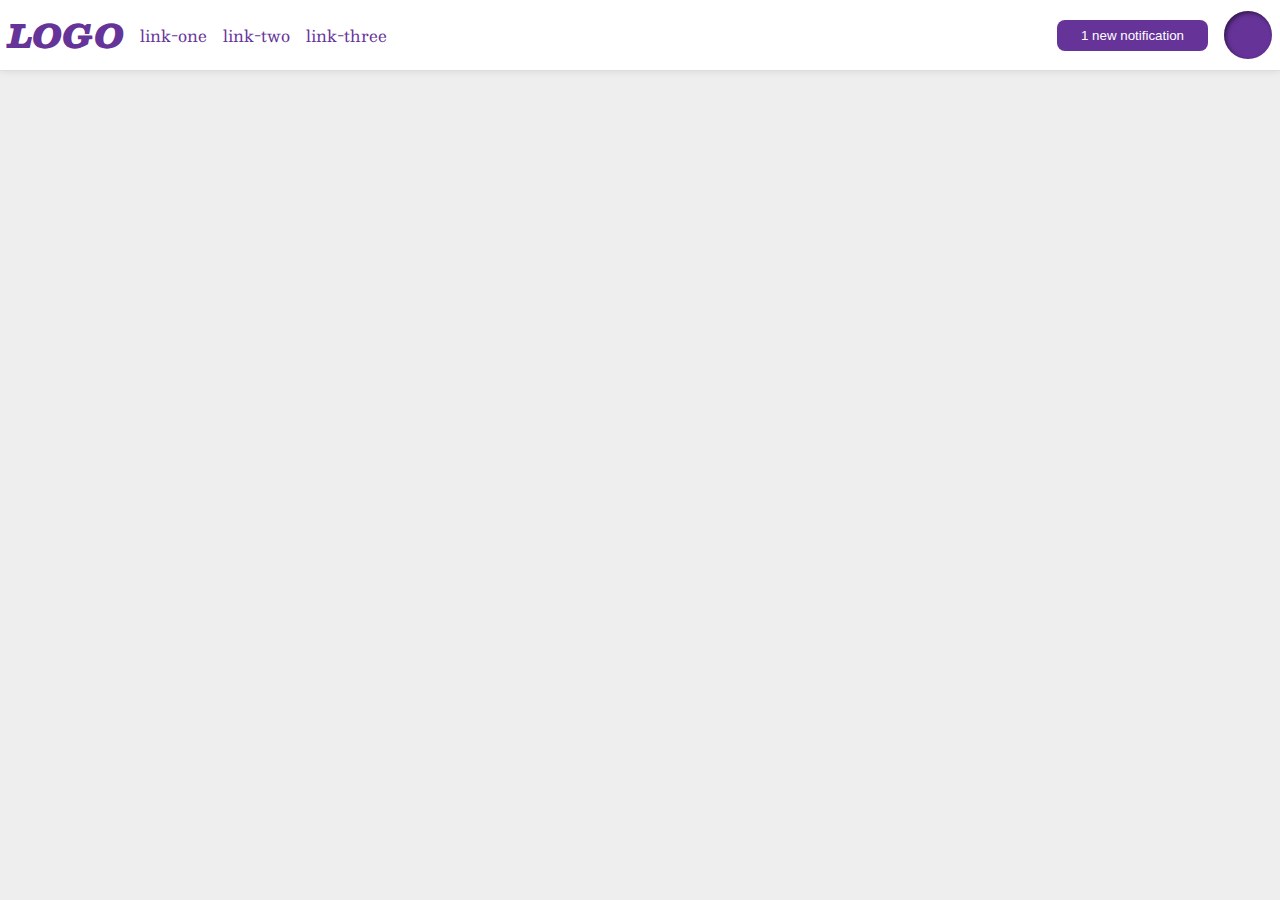
<file: flex/03-flex-header-2/index.html>
<!DOCTYPE html>
<html lang="en">
  <head>
    <meta charset="UTF-8">
    <meta http-equiv="X-UA-Compatible" content="IE=edge">
    <meta name="viewport" content="width=device-width, initial-scale=1.0">
    <title>Flex Header 2</title>
    <link rel="stylesheet" href="style.css">
  </head>
  <body>
    <div class="header">
      <div class="leftys">
        <div class="logo">
         LOGO
        </div>
        <ul class="links">
          <li><a href="google.com">link-one</a></li>
          <li><a href="google.com">link-two</a></li>
          <li><a href="google.com">link-three</a></li>
        </ul>
      </div>  
      <div class="rightys">
        <button class="notifications">
          1 new notification
        </button>
        <div class="profile-image"></div>
      </div>
    </div>
  </body>
</html>
</file>
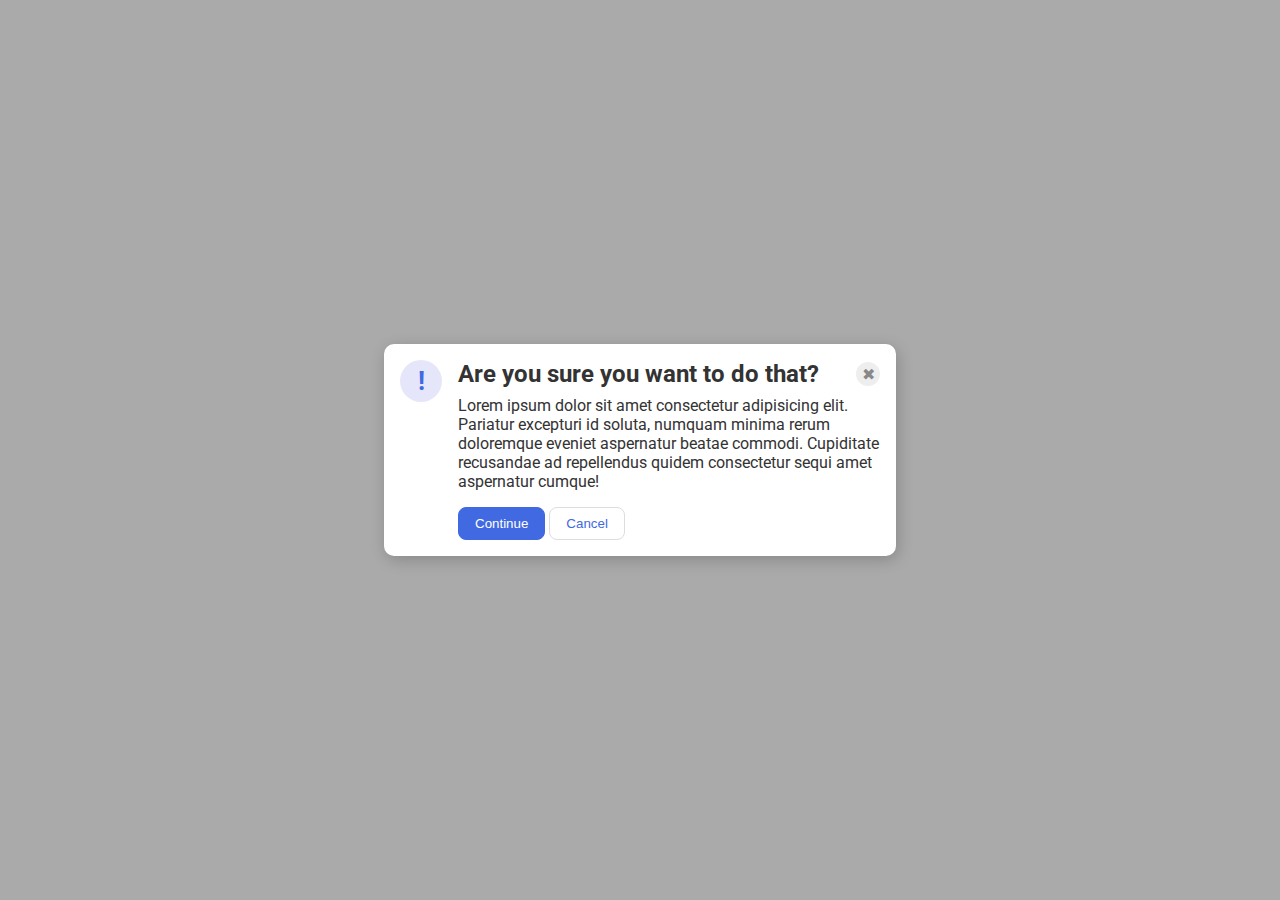
<file: flex/05-flex-modal/index.html>
<!DOCTYPE html>
<html lang="en">
  <head>
    <meta charset="UTF-8">
    <meta http-equiv="X-UA-Compatible" content="IE=edge">
    <meta name="viewport" content="width=device-width, initial-scale=1.0">
    <link rel="stylesheet" href="style.css">
    <title>Modal</title>
  </head>
  <body>
    <div class="modal">
      <div class="icon">!</div>
      <div class="container">
        <div class="header">Are you sure you want to do that?
          <div class="close-button">✖</div>
        </div>
        <div class="text">Lorem ipsum dolor sit amet consectetur adipisicing elit. Pariatur excepturi id soluta, numquam minima rerum doloremque eveniet aspernatur beatae commodi. Cupiditate recusandae ad repellendus quidem consectetur sequi amet aspernatur cumque!</div>
        <button class="continue">Continue</button>
        <button class="cancel">Cancel</button>
      </div>
    </div>
  </body>
</html>
</file>
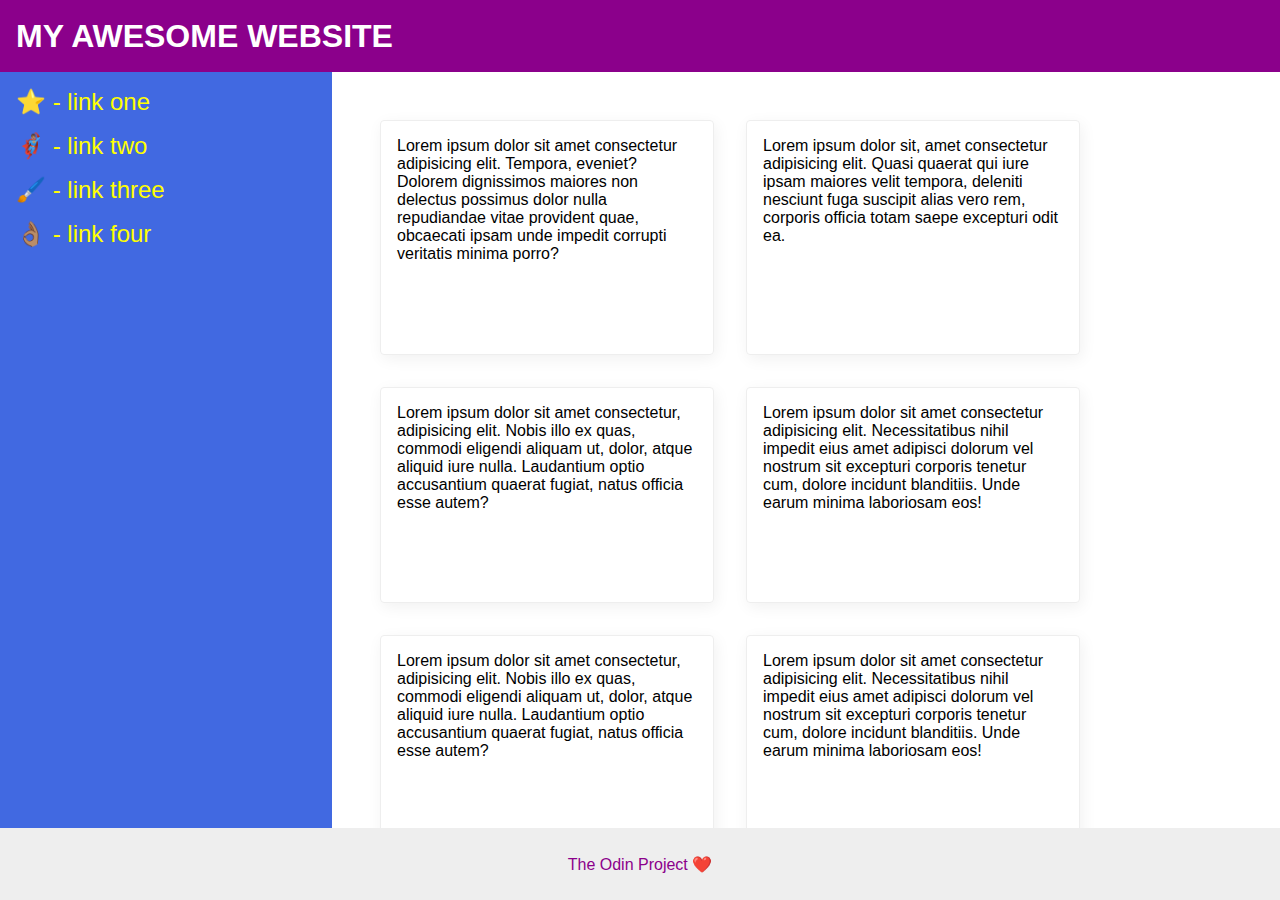
<file: flex/07-flex-layout-2/index.html>
<!DOCTYPE html>
<html lang="en">
  <head>
    <meta charset="UTF-8">
    <meta http-equiv="X-UA-Compatible" content="IE=edge">
    <meta name="viewport" content="width=device-width, initial-scale=1.0">
    <title>The Holy Grail</title>
    <link rel="stylesheet" href="style.css">
  </head>
  <body>
    <div class="header">
      MY AWESOME WEBSITE
    </div>
    <div class="body">
      <div class="sidebar">
        <ul>
          <li><a href="#">⭐ - link one</a></li>
          <li><a href="#">🦸🏽‍♂️ - link two</a></li>
          <li><a href="#">🖌️ - link three</a></li>
          <li><a href="#">👌🏽 - link four</a></li>
        </ul>
      </div>
      <div class="container">
        <div class="card">Lorem ipsum dolor sit amet consectetur adipisicing elit. Tempora, eveniet? Dolorem dignissimos maiores non delectus possimus dolor nulla repudiandae vitae provident quae, obcaecati ipsam unde impedit corrupti veritatis minima porro?</div>
        <div class="card">Lorem ipsum dolor sit, amet consectetur adipisicing elit. Quasi quaerat qui iure ipsam maiores velit tempora, deleniti nesciunt fuga suscipit alias vero rem, corporis officia totam saepe excepturi odit ea.</div>
        <div class="card">Lorem ipsum dolor sit amet consectetur, adipisicing elit. Nobis illo ex quas, commodi eligendi aliquam ut, dolor, atque aliquid iure nulla. Laudantium optio accusantium quaerat fugiat, natus officia esse autem?</div>
        <div class="card">Lorem ipsum dolor sit amet consectetur adipisicing elit. Necessitatibus nihil impedit eius amet adipisci dolorum vel nostrum sit excepturi corporis tenetur cum, dolore incidunt blanditiis. Unde earum minima laboriosam eos!</div>
        <div class="card">Lorem ipsum dolor sit amet consectetur, adipisicing elit. Nobis illo ex quas, commodi eligendi aliquam ut, dolor, atque aliquid iure nulla. Laudantium optio accusantium quaerat fugiat, natus officia esse autem?</div>
        <div class="card">Lorem ipsum dolor sit amet consectetur adipisicing elit. Necessitatibus nihil impedit eius amet adipisci dolorum vel nostrum sit excepturi corporis tenetur cum, dolore incidunt blanditiis. Unde earum minima laboriosam eos!</div>
      </div>
    </div>  
    <div class="footer">
      The Odin Project ❤️
    </div>
  </body>
</html>
</file>
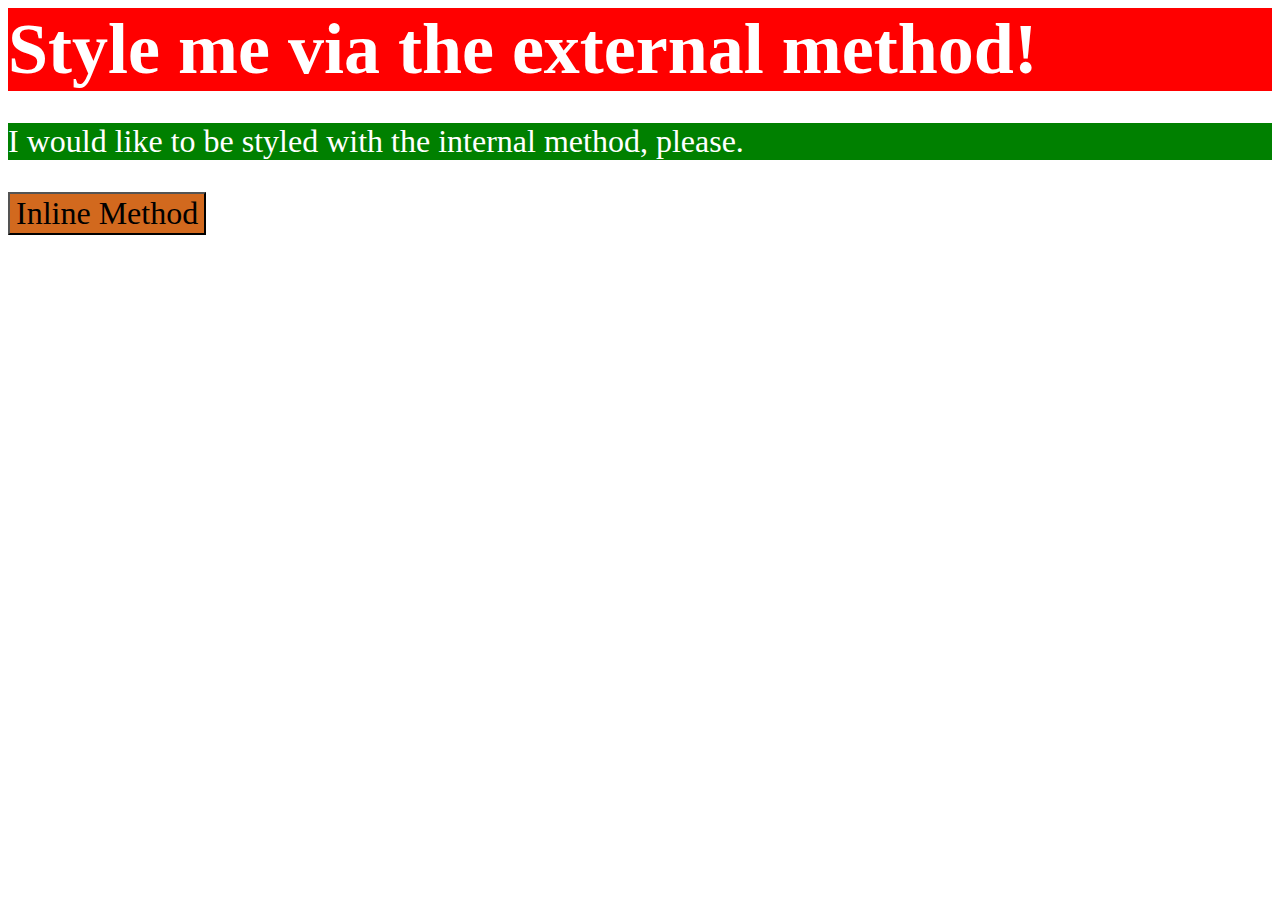
<file: foundations/01-css-methods/index.html>
<!DOCTYPE html>
<html lang="en">
  <head>
    <meta charset="UTF-8">
    <meta http-equiv="X-UA-Compatible" content="IE=edge">
    <meta name="viewport" content="width=device-width, initial-scale=1.0">
    <title>Methods for Adding CSS</title>
    <link rel="stylesheet" href="styles.css">
    <style>
      p {
        color: white;
        background-color: green;
        font: 32px Garamond, serif;
      }
    </style>
  </head>
  <body>
    <div>Style me via the external method!</div>
    <p>I would like to be styled with the internal method, please.</p>
    <button style="color:black; background-color:chocolate; font: 32px Garamond, Serif;">Inline Method</button>
  </body>
</html>
</file>
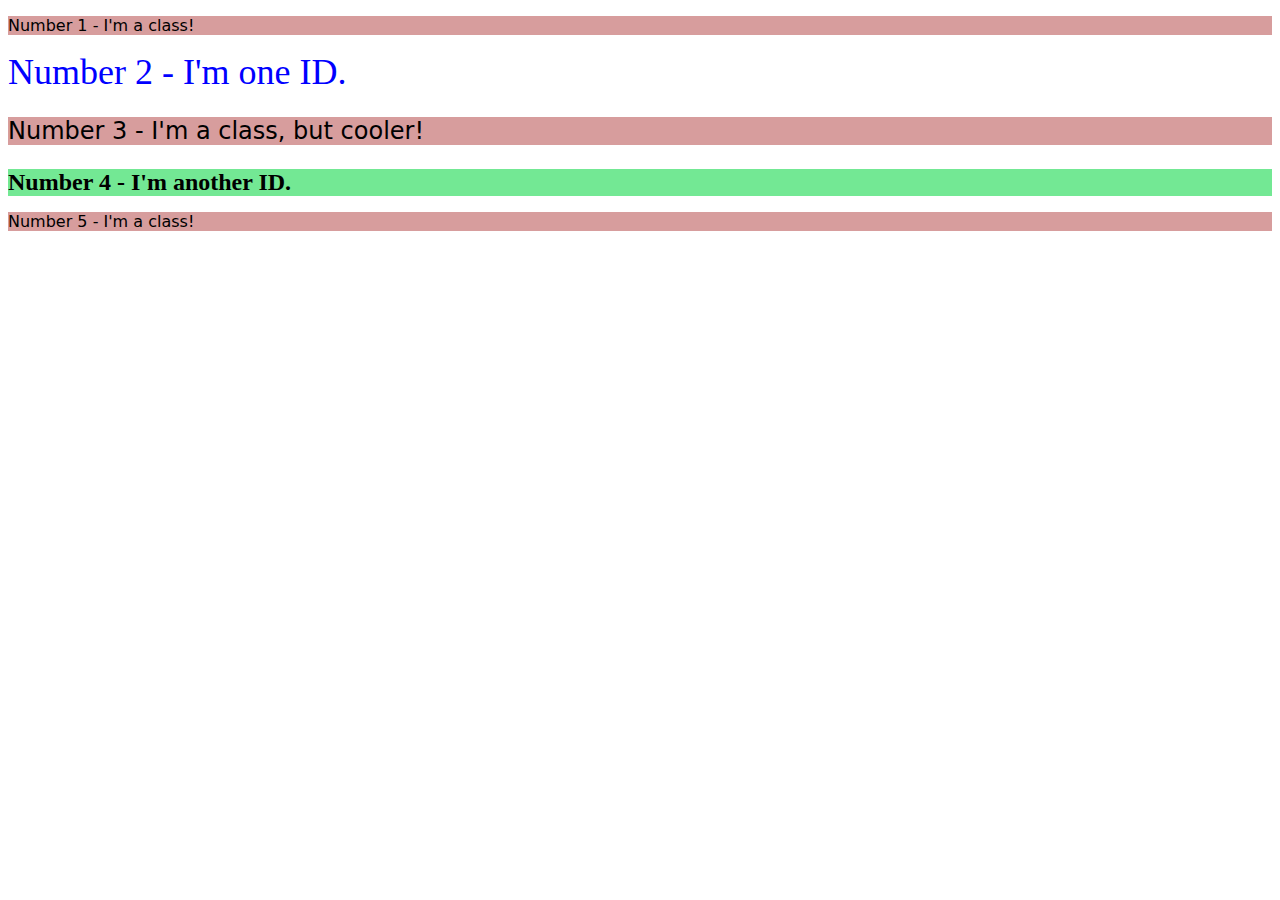
<file: foundations/02-class-id-selectors/index.html>
<!DOCTYPE html>
<html lang="en">
  <head>
    <meta charset="UTF-8">
    <meta http-equiv="X-UA-Compatible" content="IE=edge">
    <meta name="viewport" content="width=device-width, initial-scale=1.0">
    <title>Class and ID Selectors</title>
    <link rel="stylesheet" href="style.css">
  </head>
  <body>
    <p class="impar">Number 1 - I'm a class!</p>
    <div id="zwei">Number 2 - I'm one ID.</div>
    <p class="impar impar-gross">Number 3 - I'm a class, but cooler!</p>
    <div id="vier">Number 4 - I'm another ID.</div>
    <p class="impar">Number 5 - I'm a class!</p>
  </body>
</html>
</file>
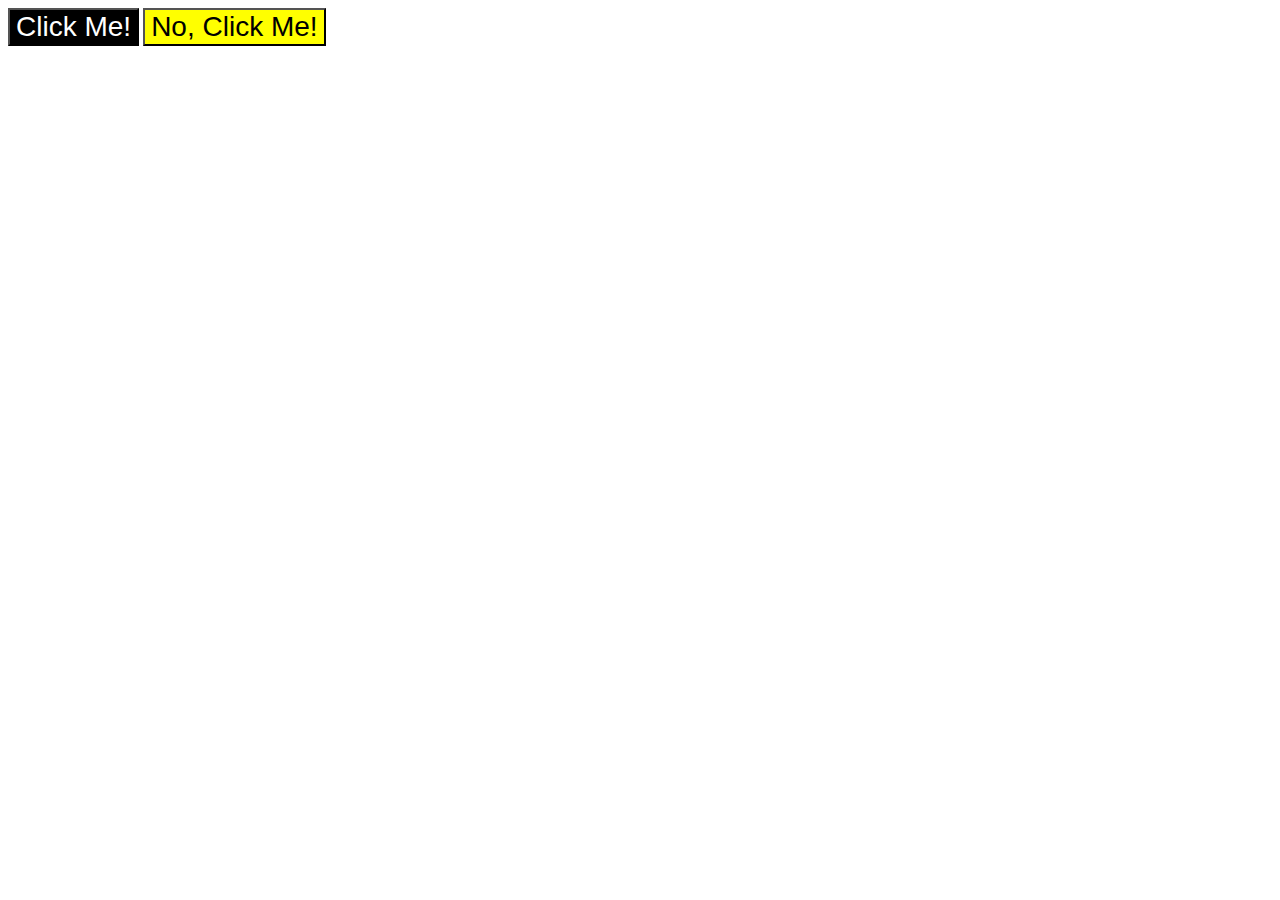
<file: foundations/03-grouping-selectors/index.html>
<!DOCTYPE html>
<html lang="en">
  <head>
    <meta charset="UTF-8">
    <meta http-equiv="X-UA-Compatible" content="IE=edge">
    <meta name="viewport" content="width=device-width, initial-scale=1.0">
    <title>Grouping Selectors</title>
    <link rel="stylesheet" href="style.css">
  </head>
  <body>
    <button class="knopf1">Click Me!</button>
    <button class="knopf2">No, Click Me!</button>
  </body>
</html>
</file>
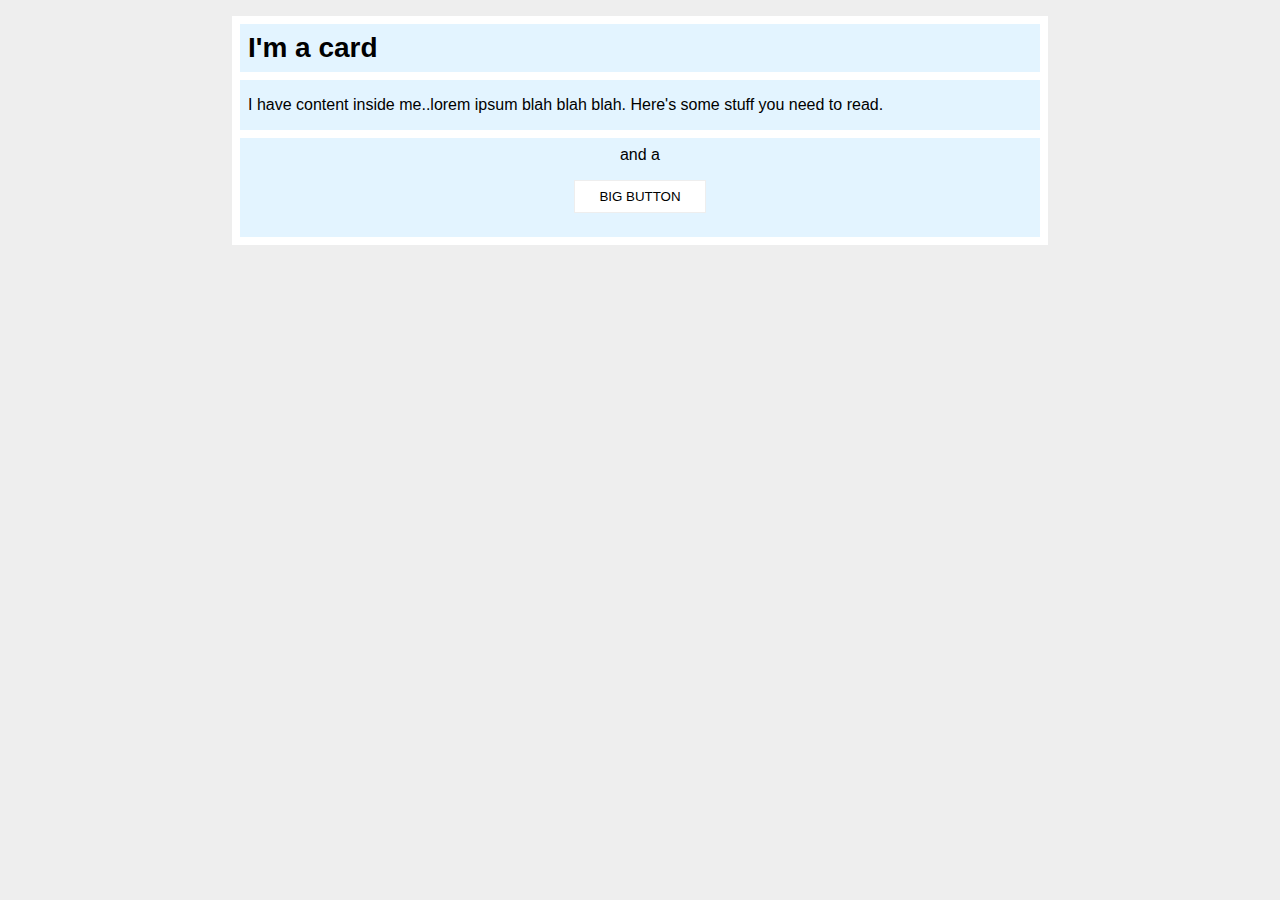
<file: margin-and-padding/margin-and-padding-2/index.html>
<!DOCTYPE html>
<html lang="en">
  <head>
    <meta charset="UTF-8">
    <meta http-equiv="X-UA-Compatible" content="IE=edge">
    <meta name="viewport" content="width=device-width, initial-scale=1.0">
    <title>Margin and Padding exercise 2</title>
    <link rel="stylesheet" href="style.css">
  </head>
  <body>
    <div class="card">
      <h1 class="title">I'm a card</h1>
      <div class="content">I have content inside me..lorem ipsum blah blah blah. Here's some stuff you need to read.</div>
      <div class="button-container">and a <p><button>BIG BUTTON</button></p></div>
    </div>
  </body>
</html>
</file>
<file: flex/03-flex-header-2/style.css>
/* this is some magical font-importing.  
you'll learn about it later. */
@import url('https://fonts.googleapis.com/css2?family=Besley:ital,wght@0,400;1,900&display=swap');

body {
  margin: 0;
  background: #eee;
  font-family: Besley, serif;
}

.header {
  background: white;
  border-bottom: 1px solid #ddd;
  box-shadow: 0 0 8px rgba(0,0,0,.1);
  display: flex;
  justify-content: space-between;
  padding: 8px;
}

.profile-image {
  background: rebeccapurple;
  box-shadow: inset 2px 2px 4px rgba(0,0,0,.5);
  border-radius: 50%;
  width: 48px;
  height:  48px;
}

.logo {
  color: rebeccapurple;
  font-size: 32px;
  font-weight: 900;
  font-style: italic;
}

button {
  border: none;
  border-radius: 8px;
  background: rebeccapurple;
  color: white;
  padding: 8px 24px;
}

a {
  /* this removes the line under our links */
  text-decoration: none;
  color: rebeccapurple;
}

ul {
  list-style-type: none;
  display: flex;
  margin: 0;
  padding: 0;
  gap: 16px;
}

.leftys, .rightys {
  display: flex;
  align-items: center;
  gap: 16px;
}
</file>
<file: flex/05-flex-modal/style.css>
@import url('https://fonts.googleapis.com/css2?family=Roboto:wght@400;700&display=swap');

html, body {
  height: 100%;
}

body {
  font-family: Roboto, sans-serif;
  margin: 0;
  background: #aaa;
  color: #333;
  /* I'll give you this one for free lol */
  display: flex;
  align-items: center;
  justify-content: center;
}

.modal {
  background: white;
  width: 480px;
  border-radius: 10px;
  box-shadow: 2px 4px 16px rgba(0,0,0,.2);
  display: flex;
  gap: 16px; 
  padding: 16px;  
}

.icon {
  color: royalblue;
  font-size: 26px;
  font-weight: 700;
  background: lavender;
  width: 42px;
  height: 42px;
  border-radius: 50%;
  display: flex;
  align-items: center;
  justify-content: center;
  /* this keeps the icon from getting smashed by the text */
  flex-shrink: 0;
}

.header {
  display: flex;
  align-items: center;
  justify-content: space-between;
  font-size: 24px;
  font-weight: 700;
  margin-bottom: 8px;
}

.close-button {
  background: #eee;
  border-radius: 50%;
  color: #888;
  font-weight: 400;
  font-size: 16px;
  height: 24px;
  width: 24px;
  display: flex;
  align-items: center;
  justify-content: center;
}

button {
  padding: 8px 16px;
  border-radius: 8px;
}

button.continue {
  background: royalblue;
  border: 1px solid royalblue;
  color: white;
}

button.cancel {
  background: white;
  border: 1px solid #ddd;
  color: royalblue;
}

.text {
  margin-bottom: 16px;
}
</file>
<file: flex/07-flex-layout-2/style.css>
body {
  font-family: -apple-system, BlinkMacSystemFont, 'Segoe UI', Roboto, Oxygen, Ubuntu, Cantarell, 'Open Sans', 'Helvetica Neue', sans-serif;
  margin: 0;
  min-height: 100vh;
}

.header {
  height: 72px;
  background: darkmagenta;
  color: white;
}

.footer {
  height: 72px;
  background: #eee;
  color: darkmagenta;
}

.sidebar {
  width: 300px;
  background: royalblue;
}

.card {
  border: 1px solid #eee;
  box-shadow: 2px 4px 16px rgba(0,0,0,.06);
  border-radius: 4px;
}

body {
  display: flex;
  flex-direction: column;
}

.header {
  display: flex;
  align-items: center;
  font-size: 32px;
  font-weight: 900;
  padding: 0 16px;
}

.body {
  flex: 1;
  display: flex;
}

.sidebar {
  flex-shrink: 0;
  padding: 16px;
}

ul {
  list-style-type: none;
  margin: 0;
  padding: 0;
}

li {
  margin-bottom: 16px;
}

a {
  text-decoration: none;
  font-size: 24px;
  color: yellow;
}

.container {
  display: flex;
  padding: 32px;
  flex-wrap: wrap;
}

.card {
  padding: 16px;
  margin: 16px;
  width: 300px;
}

.footer {
  position: fixed;
  bottom: 0;
  left: 0;
  right: 0;
  display: flex;
  align-items: center;
  justify-content: center;
}
</file>
<file: foundations/01-css-methods/styles.css>
/* styles.css */

div {
    color: white;
    background-color: red;
    font: bold 72px Verdana, serif;
  }
</file>
<file: foundations/02-class-id-selectors/style.css>
/* styles.css */

.impar {
    background-color: rgb(215, 157, 157);
    font-family: Verdana, "DejaVu Sans", sans-serif;
}

.impar-gross {
    font-size: 24px;
}

#zwei {
    color: #0000ff;
    font-size: 36px;
}

#vier {
    background-color: rgb(115, 232, 148);
    font-size: 24px;
    font-family: Ubuntu;
    font-weight: bold;
}
</file>
<file: foundations/03-grouping-selectors/style.css>
/* styles.css */

.knopf1,
.knopf2 {
    font-family: Helvetica, "Times New Roman", sans-serif;
    font-size: 28px;
}

.knopf1 {
    background-color: black;
    color: white;
}

.knopf2 {
    background-color: yellow;
    color:black;
}
</file>
<file: margin-and-padding/margin-and-padding-2/style.css>
body {
  background: #eee;
  font-family: sans-serif;
}

.card {
  width: 800px;
  background: #fff;
  margin: 16px auto;
  padding: 8px;
}

.title {
  background: #e3f4ff;
  margin-top: 0;
  margin-bottom: 8px;
  font-size: 28px;
  padding: 8px;
}

.content {
  background: #e3f4ff;
  padding: 16px 8px;
  margin-bottom: 8px;
}

.button-container {
  background: #e3f4ff;
  text-align: center;
  padding: 8px;
}

button {
  background: white;
  border: 1px solid #eee;
  display: block;
  margin: 0 auto;
  padding: 8px 24px;
}
</file>
